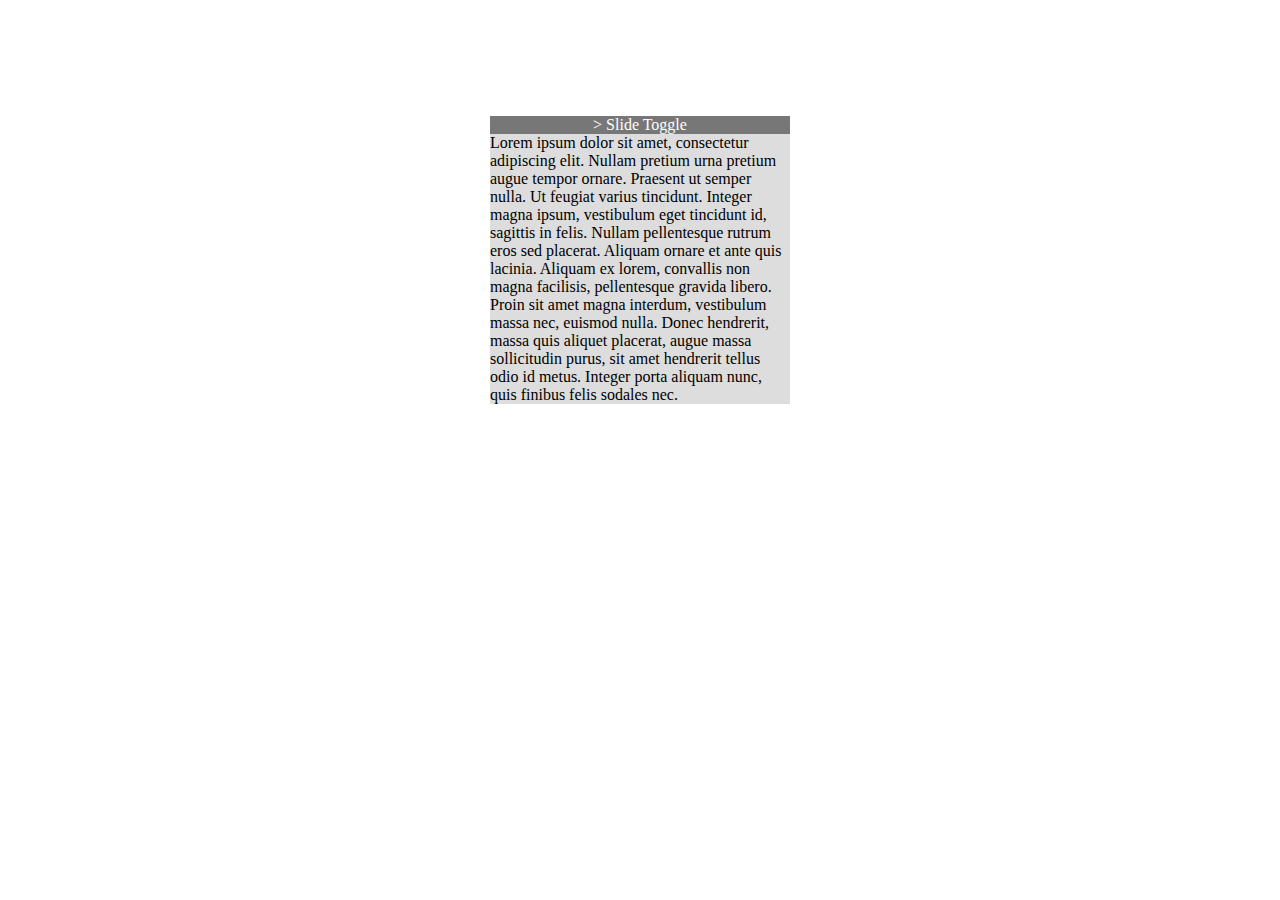
<file: 24_slideToggle/index.html>
<!doctype html>
<html lang="ja">
<head>
  <meta charset="utf-8">
  <title>slideToggle() 要素の開閉（スライド）を行う</title>
  <!-- css -->
  <link rel="stylesheet" href="style.css">
  <!-- jQuery -->
  <script src="https://code.jquery.com/jquery-3.7.1.min.js" integrity="sha256-/JqT3SQfawRcv/BIHPThkBvs0OEvtFFmqPF/lYI/Cxo=" crossorigin="anonymous"></script>
</head>
<body>
  <!-- HTMLを記述 -->
  <dl>
    <dt>> Slide Toggle</dt>
    <dd>
      Lorem ipsum dolor sit amet, consectetur adipiscing elit. Nullam pretium urna pretium augue tempor ornare. Praesent ut semper nulla. Ut feugiat varius tincidunt. Integer magna ipsum, vestibulum eget tincidunt id, sagittis in felis. Nullam pellentesque rutrum eros sed placerat. Aliquam ornare et ante quis lacinia. Aliquam ex lorem, convallis non magna facilisis, pellentesque gravida libero. Proin sit amet magna interdum, vestibulum massa nec, euismod nulla. Donec hendrerit, massa quis aliquet placerat, augue massa sollicitudin purus, sit amet hendrerit tellus odio id metus. Integer porta aliquam nunc, quis finibus felis sodales nec.
    </dd>
  </dl>

  <!-- js -->
  <script src="script.js"></script>
</body>
</html>
</file>
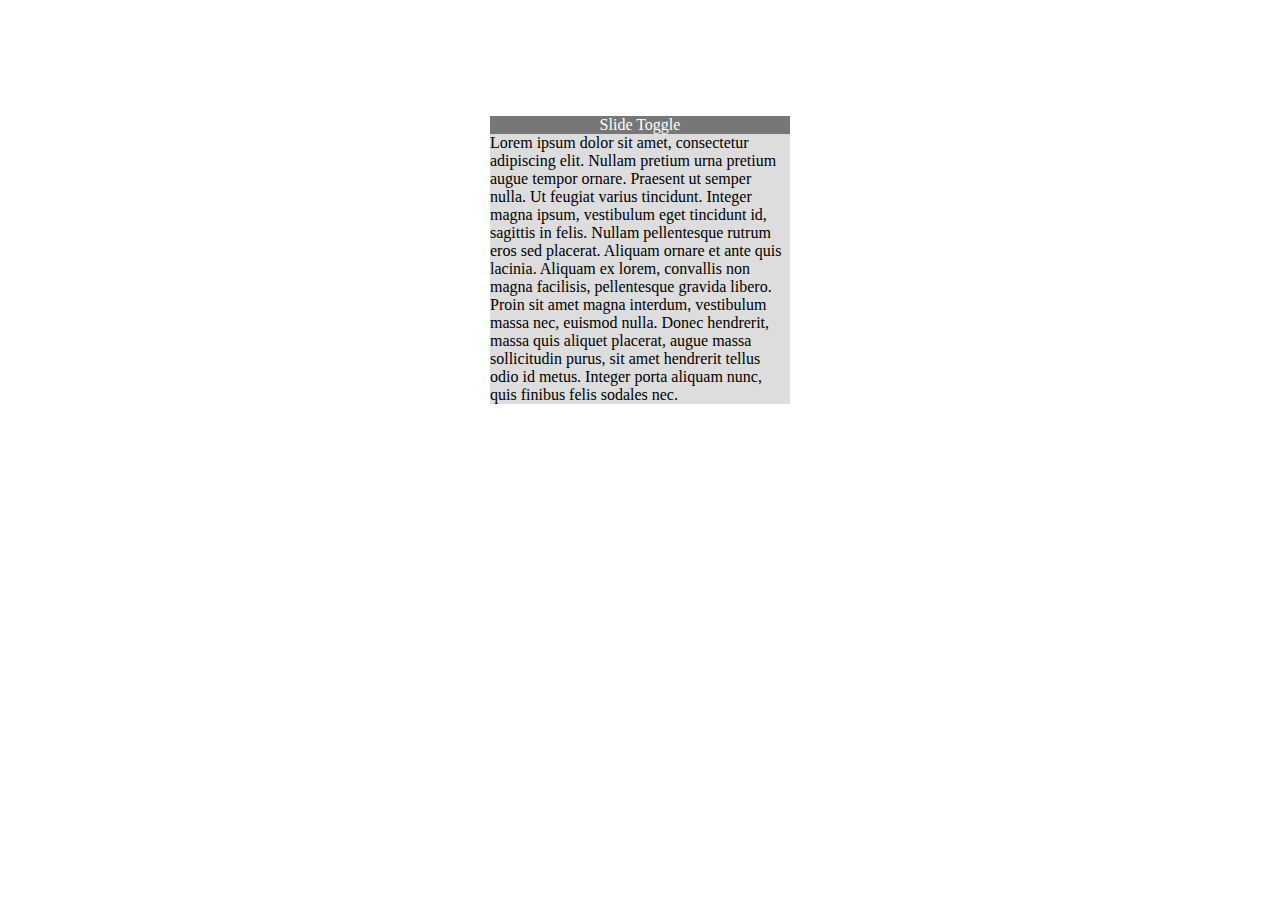
<file: 26_stop/index.html>
<!doctype html>
<html lang="ja">
<head>
  <meta charset="utf-8">
  <title></title>
  <!-- css -->
  <link rel="stylesheet" href="style.css">
  <!-- jQuery -->
  <script src="https://code.jquery.com/jquery-3.7.1.min.js" integrity="sha256-/JqT3SQfawRcv/BIHPThkBvs0OEvtFFmqPF/lYI/Cxo=" crossorigin="anonymous"></script>
</head>
<body>
  <!-- HTMLを記述 -->
  <dl>
    <dt>Slide Toggle</dt>
    <dd>
      Lorem ipsum dolor sit amet, consectetur adipiscing elit. Nullam pretium urna pretium augue tempor ornare. Praesent ut semper nulla. Ut feugiat varius tincidunt. Integer magna ipsum, vestibulum eget tincidunt id, sagittis in felis. Nullam pellentesque rutrum eros sed placerat. Aliquam ornare et ante quis lacinia. Aliquam ex lorem, convallis non magna facilisis, pellentesque gravida libero. Proin sit amet magna interdum, vestibulum massa nec, euismod nulla. Donec hendrerit, massa quis aliquet placerat, augue massa sollicitudin purus, sit amet hendrerit tellus odio id metus. Integer porta aliquam nunc, quis finibus felis sodales nec.
    </dd>
  </dl>

  <!-- js -->
  <script src="script.js"></script>
</body>
</html>
</file>
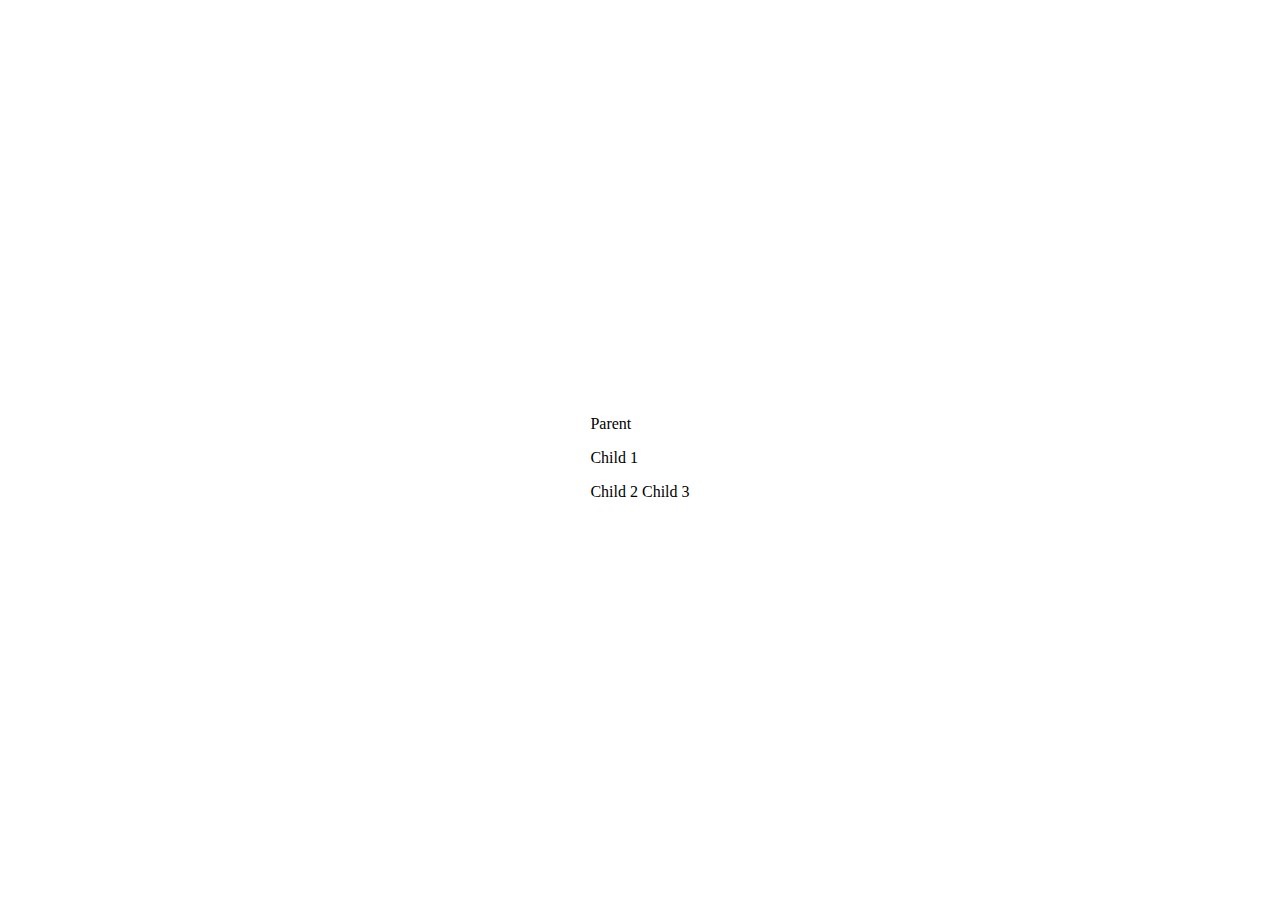
<file: 27_children/index.html>
<!doctype html>
<html lang="ja">
<head>
  <meta charset="utf-8">
  <title>children() 子要素の取得</title>
  <!-- css -->
  <link rel="stylesheet" href="style.css">
  <!-- jQuery -->
  <script src="https://code.jquery.com/jquery-3.7.1.min.js" integrity="sha256-/JqT3SQfawRcv/BIHPThkBvs0OEvtFFmqPF/lYI/Cxo=" crossorigin="anonymous"></script>
</head>
<body>
  <!-- HTMLを記述 -->
  <div>
    Parent
    <p>Child 1</p>
    <span>Child 2</span>
    <span>Child 3</span>
  </div>

  <!-- js -->
  <script src="script.js"></script>
</body>
</html>
</file>
<file: 24_slideToggle/style.css>
@charset "utf-8";

/* 表示調整用スタイル */
body {
  /* 最低限の高さを１画面分に設定 */
  min-height: 100vh;
  /* 子要素を画面中央に配置 */
  display: flex;
  flex-direction: column;
  justify-content: center;
  align-items: center;
}

/* CSSを記述 */
body {
  min-height: auto;
  margin-top: 100px;
}

dl {
  width: 300px;
}
dt {
  color: #fff;
  background-color: #777;
  text-align: center;
  cursor: pointer;
}
dt:hover {
  background-color: #999;
}
dd {
  margin: 0;
  background: #ddd;
}
</file>
<file: 26_stop/style.css>
@charset "utf-8";

/* 表示調整用スタイル */
body {
  /* 最低限の高さを１画面分に設定 */
  min-height: 100vh;
  /* 子要素を画面中央に配置 */
  display: flex;
  flex-direction: column;
  justify-content: center;
  align-items: center;
}

/* CSSを記述 */
body {
  min-height: auto;
  margin-top: 100px;
}

dl {
  width: 300px;
}
dt {
  color: #fff;
  background-color: #777;
  text-align: center;
  cursor: pointer;
}
dt:hover {
  background-color: #999;
}
dd {
  margin: 0;
  background: #ddd;
}
</file>
<file: 27_children/style.css>
@charset "utf-8";

/* 表示調整用スタイル */
body {
  /* 最低限の高さを１画面分に設定 */
  min-height: 100vh;
  /* 子要素を画面中央に配置 */
  display: flex;
  flex-direction: column;
  justify-content: center;
  align-items: center;
}

/* CSSを記述 */
</file>
